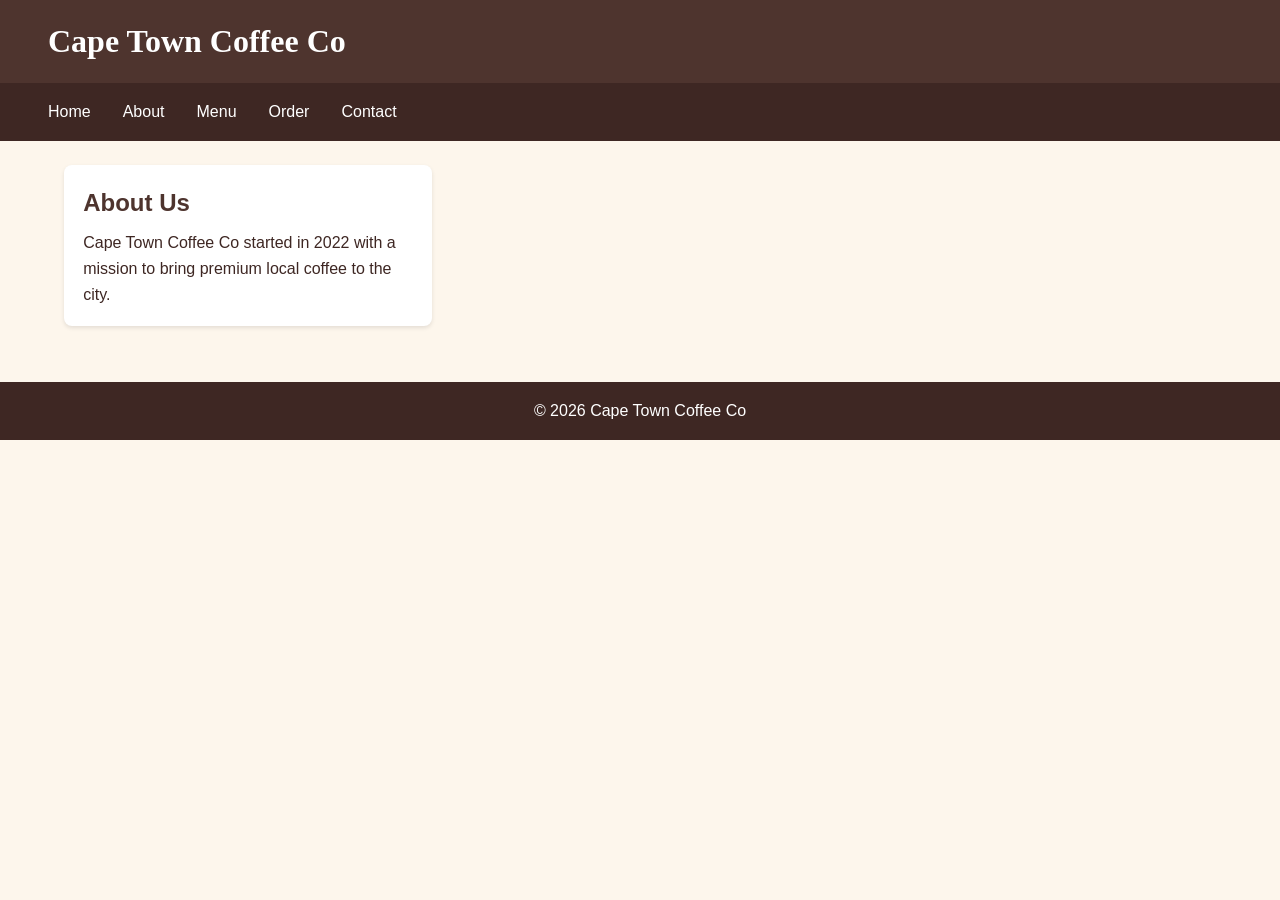
<file: about.html>
<!DOCTYPE html>
<html lang="en">
<head>
<meta charset="UTF-8">
<meta name="viewport" content="width=device-width, initial-scale=1.0">
<title>About - Cape Town Coffee Co</title>
<link rel="stylesheet" href="css/style.css">
</head>
<body>
<header>
<h1>Cape Town Coffee Co</h1>
<nav>
<a href="index.html">Home</a>
<a href="about.html">About</a>
<a href="menu.html">Menu</a>
<a href="order.html">Order</a>
<a href="contact.html">Contact</a>
</nav>
</header>
<main>
<section>
<h2>About Us</h2>
<p>Cape Town Coffee Co started in 2022 with a mission to bring premium local coffee to the city.</p>
</section>
</main>
<footer><p>&copy; 2026 Cape Town Coffee Co</p></footer>
</body>
</html>
</file>
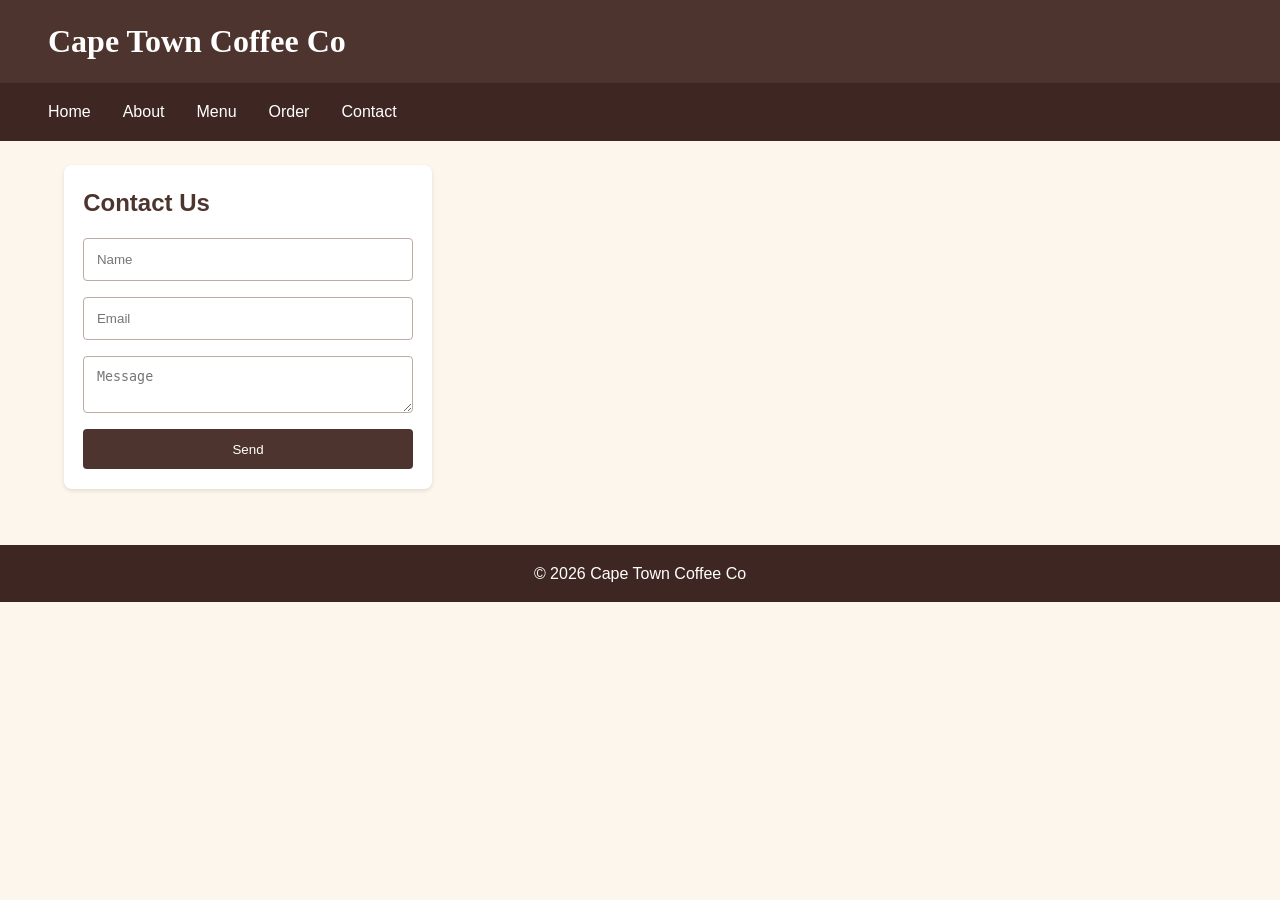
<file: contact.html>
<!DOCTYPE html>
<html lang="en">
<head>
<meta charset="UTF-8">
<meta name="viewport" content="width=device-width, initial-scale=1.0">
<title>Contact - Cape Town Coffee Co</title>
<link rel="stylesheet" href="css/style.css">
</head>
<body>
<header>
<h1>Cape Town Coffee Co</h1>
<nav>
<a href="index.html">Home</a>
<a href="about.html">About</a>
<a href="menu.html">Menu</a>
<a href="order.html">Order</a>
<a href="contact.html">Contact</a>
</nav>
</header>
<main>
<section>
<h2>Contact Us</h2>
<form>
<input type="text" placeholder="Name" required>
<input type="email" placeholder="Email" required>
<textarea placeholder="Message"></textarea>
<button type="submit">Send</button>
</form>
</section>
</main>
<footer><p>&copy; 2026 Cape Town Coffee Co</p></footer>
</body>
</html>
</file>
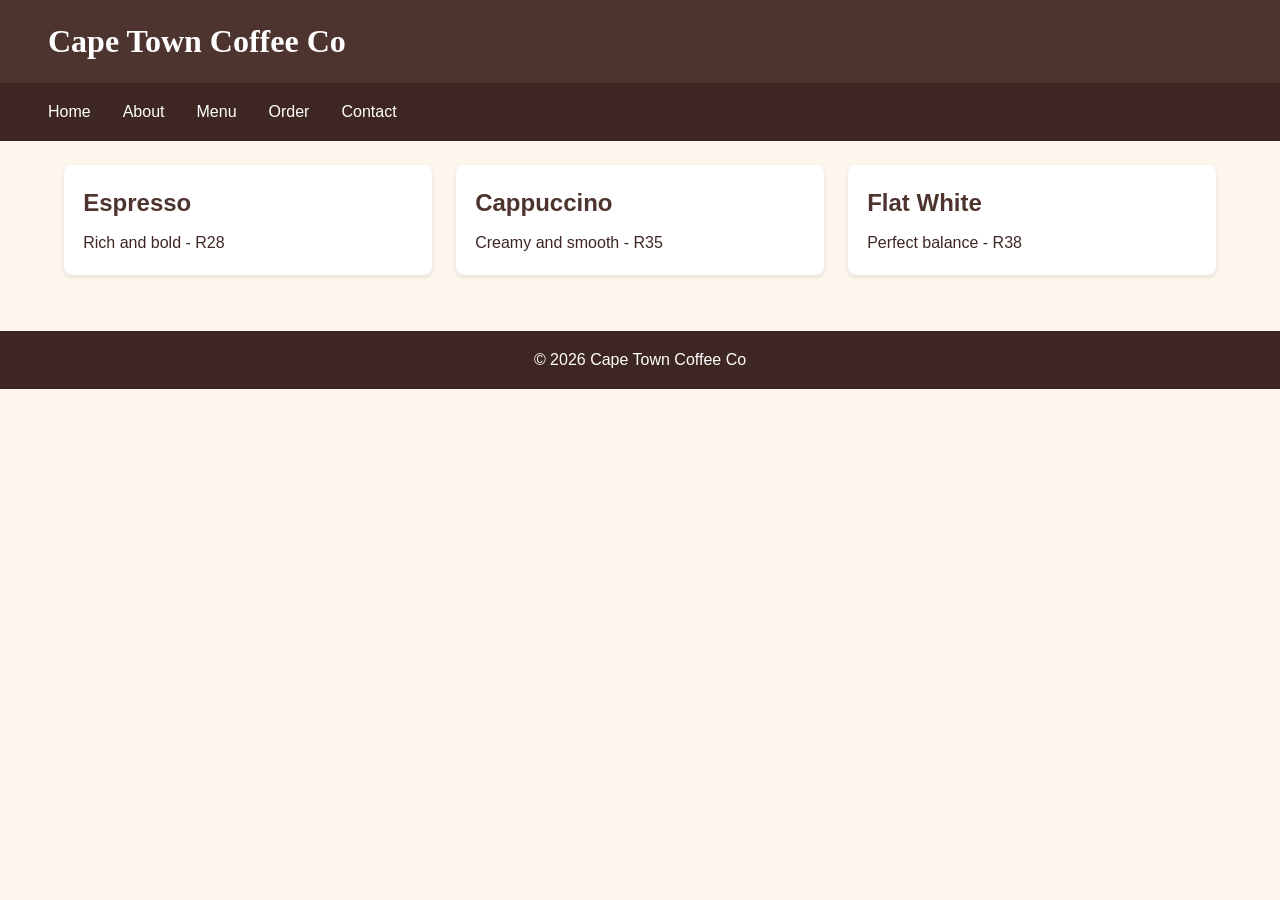
<file: menu.html>
<!DOCTYPE html>
<html lang="en">
<head>
<meta charset="UTF-8">
<meta name="viewport" content="width=device-width, initial-scale=1.0">
<title>Menu - Cape Town Coffee Co</title>
<link rel="stylesheet" href="css/style.css">
</head>
<body>
<header>
<h1>Cape Town Coffee Co</h1>
<nav>
<a href="index.html">Home</a>
<a href="about.html">About</a>
<a href="menu.html">Menu</a>
<a href="order.html">Order</a>
<a href="contact.html">Contact</a>
</nav>
</header>
<main>
<section><h2>Espresso</h2><p>Rich and bold - R28</p></section>
<section><h2>Cappuccino</h2><p>Creamy and smooth - R35</p></section>
<section><h2>Flat White</h2><p>Perfect balance - R38</p></section>
</main>
<footer><p>&copy; 2026 Cape Town Coffee Co</p></footer>
</body>
</html>
</file>
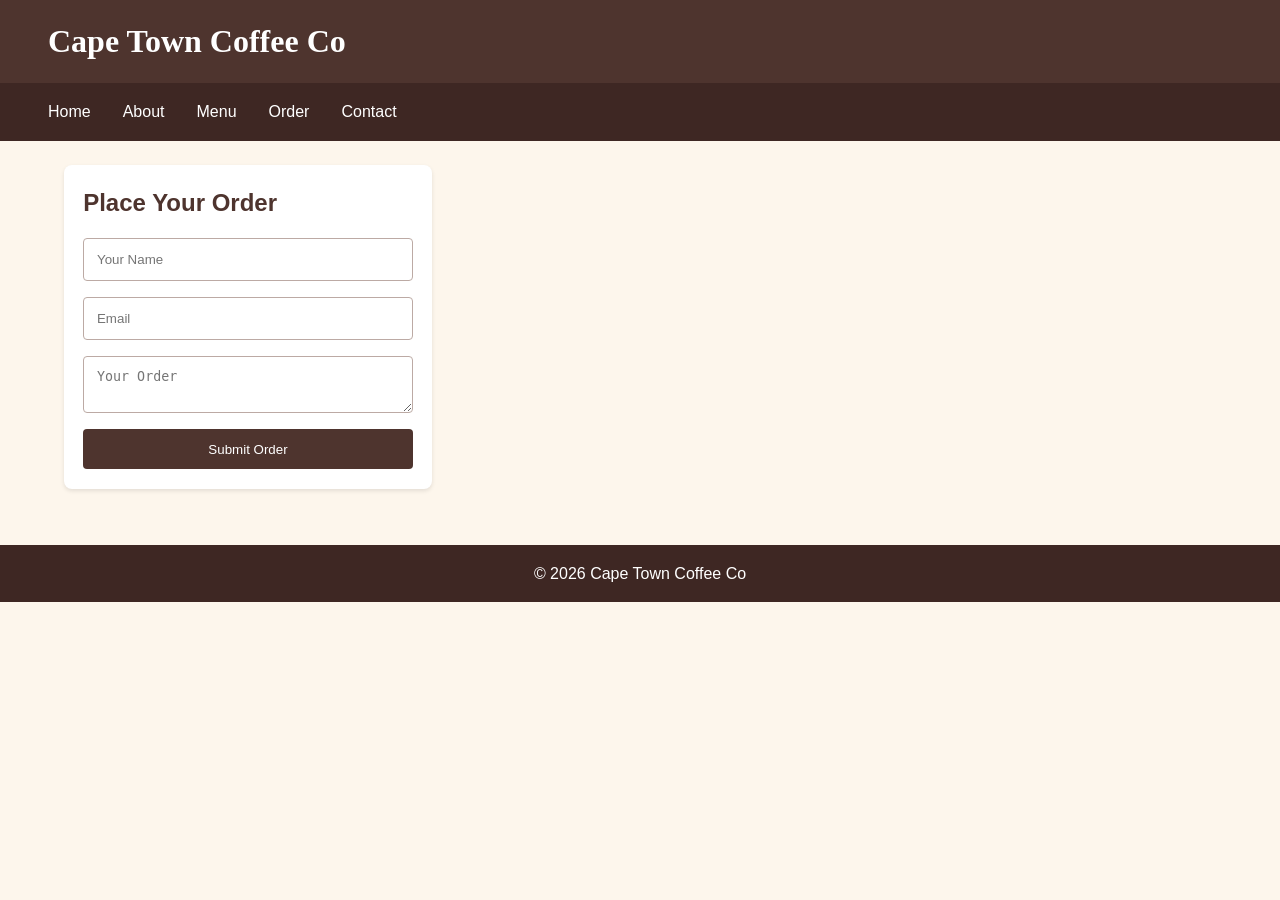
<file: order.html>
<!DOCTYPE html>
<html lang="en">
<head>
<meta charset="UTF-8">
<meta name="viewport" content="width=device-width, initial-scale=1.0">
<title>Order - Cape Town Coffee Co</title>
<link rel="stylesheet" href="css/style.css">
</head>
<body>
<header>
<h1>Cape Town Coffee Co</h1>
<nav>
<a href="index.html">Home</a>
<a href="about.html">About</a>
<a href="menu.html">Menu</a>
<a href="order.html">Order</a>
<a href="contact.html">Contact</a>
</nav>
</header>
<main>
<section>
<h2>Place Your Order</h2>
<form>
<input type="text" placeholder="Your Name" required>
<input type="email" placeholder="Email" required>
<textarea placeholder="Your Order"></textarea>
<button type="submit">Submit Order</button>
</form>
</section>
</main>
<footer><p>&copy; 2026 Cape Town Coffee Co</p></footer>
</body>
</html>
</file>
<file: css/style.css>
* { margin:0; padding:0; box-sizing:border-box; }
body { font-family:Arial, Helvetica, sans-serif; background:#fdf6ec; color:#3e2723; line-height:1.6; }
header h1 { background:#4e342e; color:#fff; padding:1rem; font-family:Georgia, serif; }
nav { background:#3e2723; display:flex; flex-wrap:wrap; }
nav a { color:#fff; padding:1rem; text-decoration:none; }
nav a:hover, nav a:focus { background:#6d4c41; outline:2px solid #ffcc80; }
main { padding:1.5rem; display:grid; grid-template-columns:1fr; gap:1.5rem; }
section { background:#fff; padding:1.2rem; border-radius:8px; box-shadow:0 2px 4px rgba(0,0,0,0.1); }
section h2 { margin-bottom:0.5rem; color:#4e342e; }
img { max-width:100%; height:auto; border-radius:6px; }
form input, form textarea { width:100%; padding:0.8rem; margin:0.5rem 0; border:1px solid #bcaaa4; border-radius:4px; }
form button { width:100%; padding:0.8rem; background:#4e342e; color:white; border:none; border-radius:4px; cursor:pointer; }
form button:hover, form button:focus { background:#6d4c41; outline:2px solid #ffab40; }
a:focus, input:focus, textarea:focus, button:focus { outline:2px solid #ffab40; outline-offset:2px; }
footer { text-align:center; padding:1rem; background:#3e2723; color:white; margin-top:2rem; }

@media (min-width:480px){
main { grid-template-columns:1fr 1fr; }
}

@media (min-width:768px){
main { grid-template-columns:1fr 1fr 1fr; max-width:1200px; margin:auto; }
header h1 { padding:1rem 3rem; }
nav { padding-left:2rem; }
}
</file>
